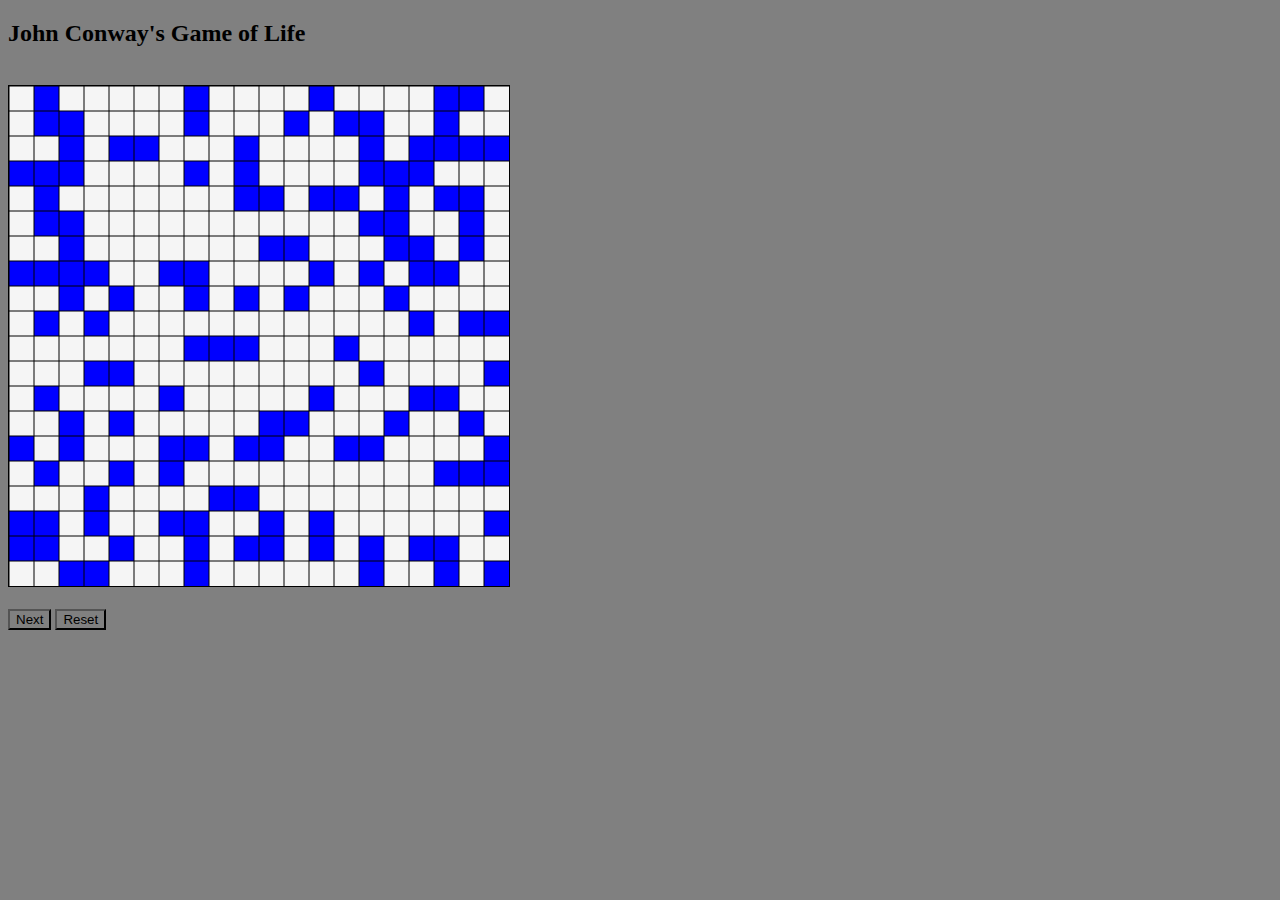
<file: GAME-OF-LIFE/index.html>
<!DOCTYPE html>
<head>
    <meta charset="utf-8" />
    <title>Game of Life</title>
    <link href="./style.css" type="text/css" rel="stylesheet" />
</head>
<body onload="app.init()">
    <h2>John Conway's Game of Life</h2>
    <br />
    <canvas id="board" width="500" height="500" style="border:1px solid #000000;"></canvas>
    <script src="./app.js"></script>
    <br />
    <br />
    <button onclick="app.init()">Next</button>
    <button onclick="app.reset();app.init()">Reset</button>
</body>
</file>
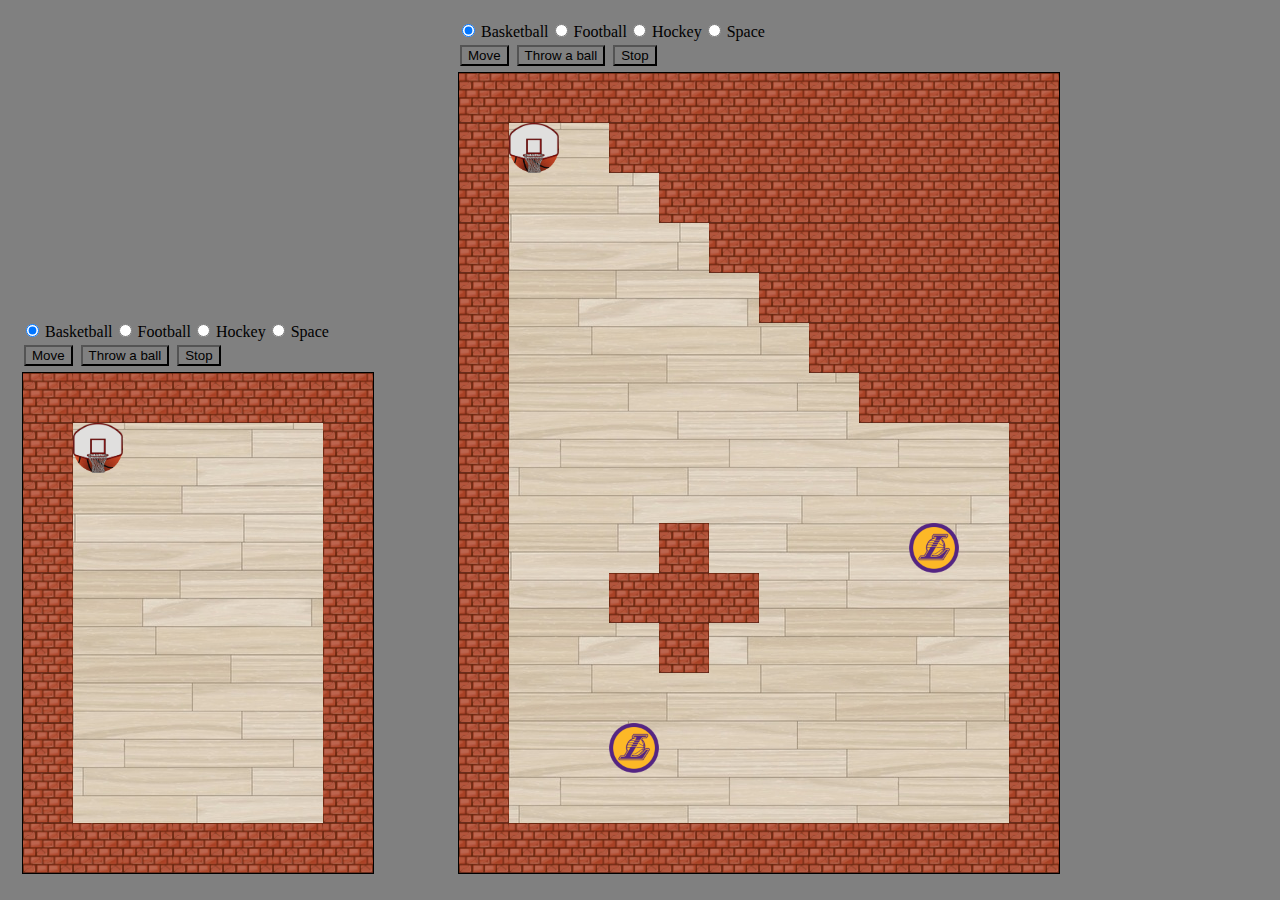
<file: BOUNCING-SIMULATOR/Bouncing-Simulator-v3-Graphic/index.html>
<!DOCTYPE html>
<html>
  <head>
    <meta charset="utf-8" />
    <title>Bouncing Simulator</title>
    <link rel="icon" href="./textures/favicon/favicon.ico" type="image/x-icon" />
    <script src="./script/app.js"></script>
    <link href="./style/style.css" type="text/css" rel="stylesheet" />
  </head>
  <body onload="appHard.draw();appEasy.draw();">
    <div class="easy">
      <div>
        <form>
          <input
            type="radio"
            onclick="appEasy.changeTextures(basketball);basketball.background('boardEasy')"
            name="textureSet"
            value="basketball"
            checked
          />
          Basketball
          <input
            type="radio"
            onclick="appEasy.changeTextures(football);football.background('boardEasy')"
            name="textureSet"
            value="football"
          />
          Football
          <input
            type="radio"
            onclick="appEasy.changeTextures(hockey);hockey.background('boardEasy')"
            name="textureSet"
            value="hockey"
          />
          Hockey
          <input
            type="radio"
            onclick="appEasy.changeTextures(space);space.background('boardEasy')"
            name="textureSet"
            value="space"
          />
          Space
        </form>
      </div>
      <div>
        <button onclick="appEasy.move()">Move</button>
        <button onclick="appEasy.animate(75)">Throw a ball</button>
        <button onclick="appEasy.stopAnimate()">Stop</button>
      </div>
      <canvas id="boardEasy" width="350" height="500"></canvas>
    </div>
    <div class="hard">
      <div>
        <form>
          <input
            type="radio"
            onclick="appHard.changeTextures(basketball);basketball.background('boardHard')"
            name="textureSet"
            value="basketball"
            checked
          />
          Basketball
          <input
            type="radio"
            onclick="appHard.changeTextures(football);football.background('boardHard')"
            name="textureSet"
            value="football"
          />
          Football
          <input
            type="radio"
            onclick="appHard.changeTextures(hockey);hockey.background('boardHard')"
            name="textureSet"
            value="hockey"
          />
          Hockey
          <input
            type="radio"
            onclick="appHard.changeTextures(space);space.background('boardHard')"
            name="textureSet"
            value="space"
          />
          Space
        </form>
      </div>
      <div>
        <button onclick="appHard.move()">Move</button>
        <button onclick="appHard.animate(75)">Throw a ball</button>
        <button onclick="appHard.stopAnimate()">Stop</button>
      </div>
      <canvas id="boardHard" width="600" height="800" style="border:1px solid #000000;"></canvas>
    </div>
  </body>
</html>
</file>
<file: GAME-OF-LIFE/style.css>
* {
  background-color: gray;
}
#board {
  background-color: whitesmoke;
}
</file>
<file: BOUNCING-SIMULATOR/Bouncing-Simulator-v3-Graphic/style/style.css>
* { 
    background-color: grey;
    margin: 2px;
}
canvas {
  border: 1px solid black;
  background-image: url("../textures/basketball/parquet.jpg");
}
.easy {
    width: 400px;
    height: 550px;
    display: inline-block;
    margin: 1em;
}
.hard {
    width: 650px;
    height: 850px;
    display: inline-block;
    margin: 1em;
}
</file>
